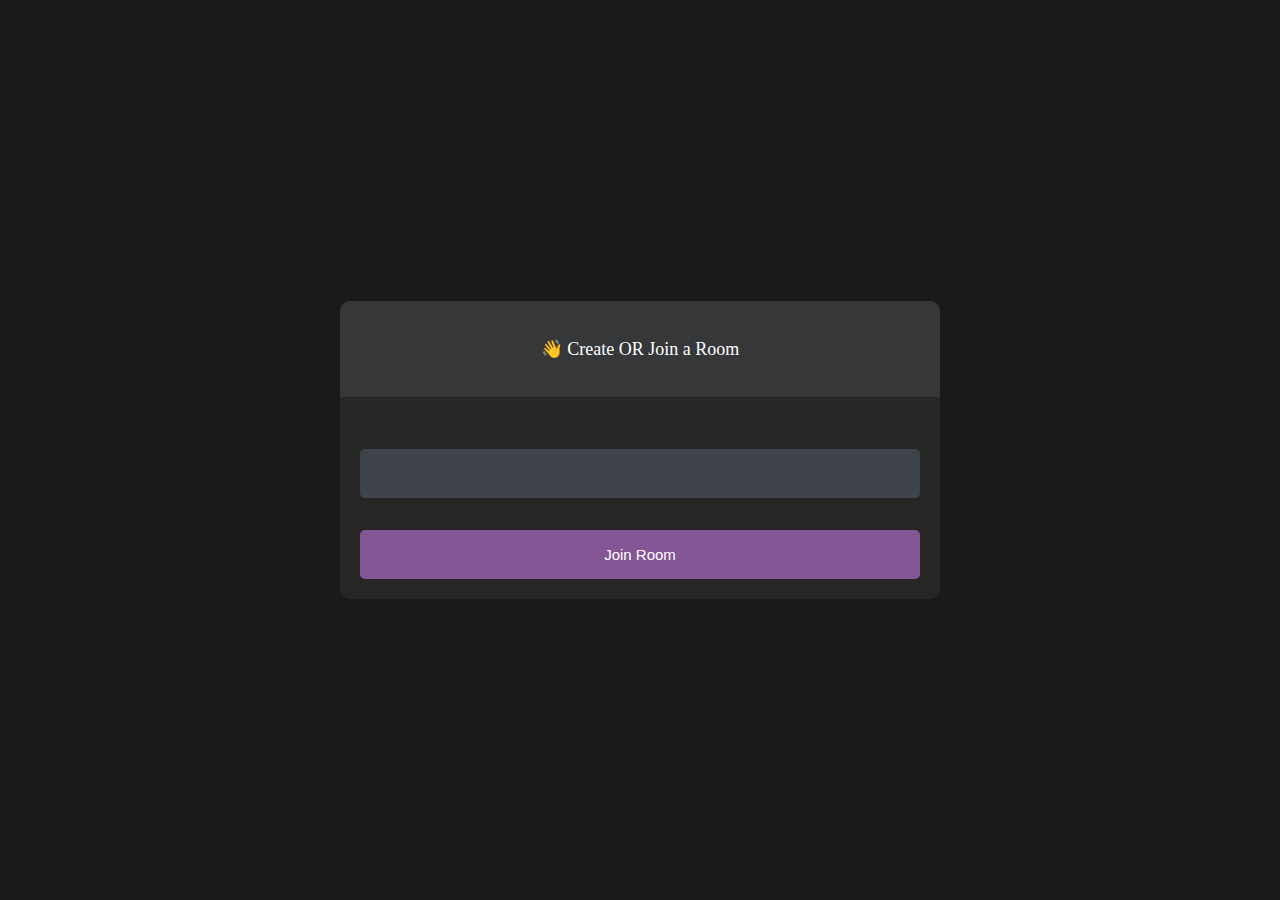
<file: index.html>
<!DOCTYPE html>
<html>
  <head>
    <meta charset="utf-8" />
    <meta http-equiv="X-UA-Compatible" content="IE=edge" />
    <title>PeerChat</title>
    <meta name="viewport" content="width=device-width, initial-scale=1" />
    <link rel="stylesheet" type="text/css" media="screen" href="main.css" />
  </head>
  <body>
    <div id="videos">
      <video class="video-player" id="user-1" autoplay playsinline></video>
      <video class="video-player" id="user-2" autoplay playsinline></video>
    </div>

    <div id="controls">
      <div class="control-container" id="camera-btn">
        <img src="icons/camera.png" alt="camera" />
      </div>

      <div class="control-container" id="picture-btn">
        <img src="icons/picture.png" alt="pic" />
      </div>

      <div class="control-container" id="mic-btn">
        <img src="icons/mic.png" alt="mic" />
      </div>

      <a href="lobby.html">
        <div class="control-container" id="leave-btn">
          <img src="icons/phone.png" alt="phone" />
        </div>
      </a>

      <canvas
        id="canvas"
        width="320"
        height="240"
        style="display: block; position: absolute; right: -367px; bottom: 0"
      ></canvas>
      <a id="download" style="display: none">Download Image</a>
    </div>
  </body>
  <script src="agora-rtm-sdk-1.4.4.js"></script>
  <script src="main.js"></script>
</html>
</file>
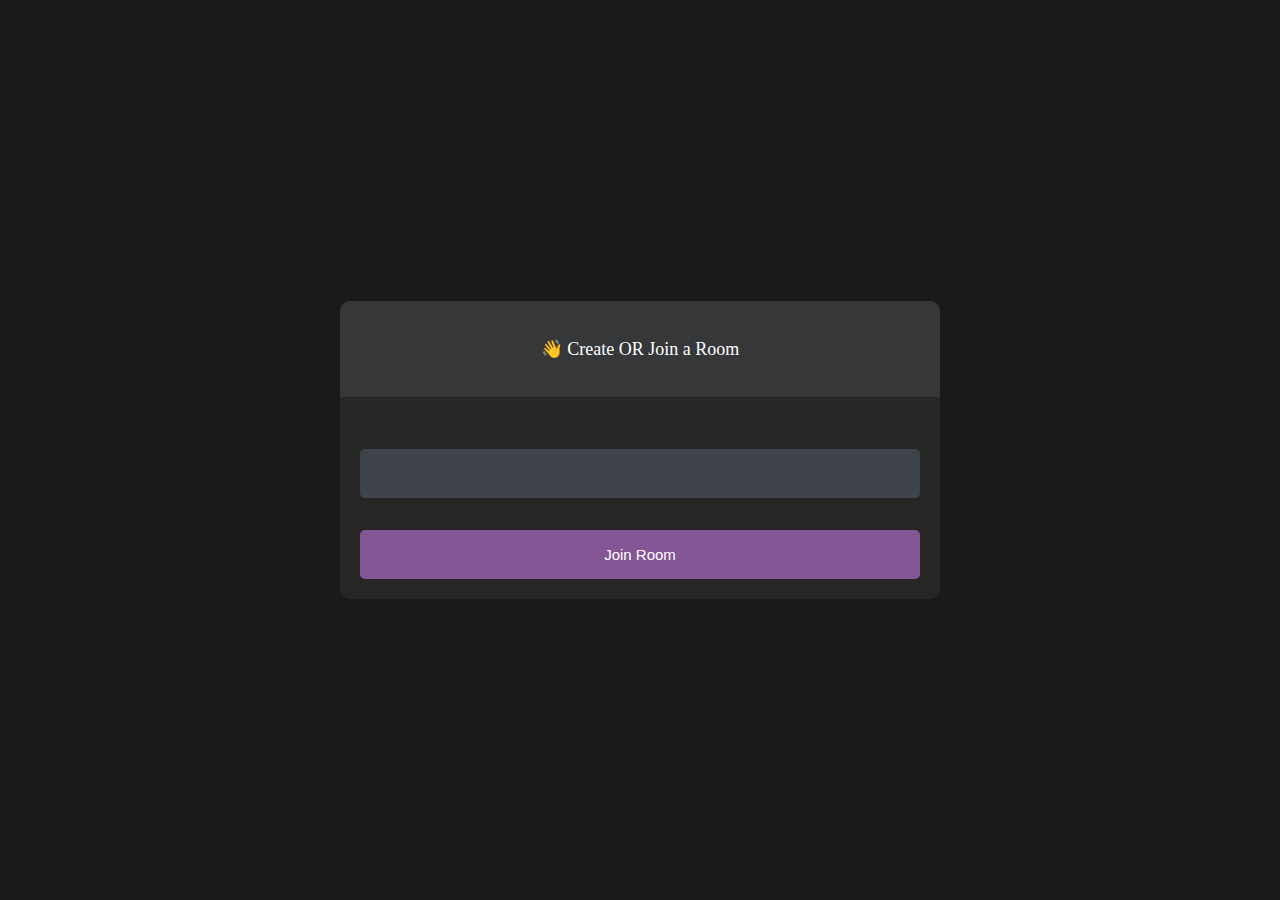
<file: lobby.html>
<!DOCTYPE html>
<html>
  <head>
    <meta charset="utf-8" />
    <meta http-equiv="X-UA-Compatible" content="IE=edge" />
    <title>PeerChat</title>
    <meta name="viewport" content="width=device-width, initial-scale=1" />
    <link rel="stylesheet" type="text/css" media="screen" href="lobby.css" />
  </head>
  <body>
    <main id="lobby-container">
      <div id="form-container">
        <div id="form__container__header">
          <p>👋 Create OR Join a Room</p>
        </div>

        <div id="form__content__wrapper">
          <form id="join-form">
            <input type="text" name="invite_link" required />
            <input type="submit" value="Join Room" />
          </form>
        </div>
      </div>
    </main>
  </body>

  <script>
    let form = document.getElementById("join-form");

    form.addEventListener("submit", (e) => {
      e.preventDefault();
      let inviteCode = e.target.invite_link.value;
      window.location = `index.html?room=${inviteCode}`;
    });
  </script>
</html>
</file>
<file: main.css>
* {
  margin: 0;
  padding: 0;
  box-sizing: border-box;
}

#videos {
  display: grid;
  grid-template-columns: 1fr;
  height: 100vh;
  overflow: hidden;
  transform: scaleX(-1); /* Mirror the video horizontally */
}

.video-player {
  background-color: black;
  width: 100%;
  height: 100%;
  object-fit: cover;
}

#user-2 {
  display: none;
}

.smallFrame {
  position: fixed;
  top: 20px;
  left: 20px;
  height: 170px;
  width: 300px;
  border-radius: 5px;
  border: 2px solid #b366f9;
  -webkit-box-shadow: 3px 3px 15px -1px rgba(0, 0, 0, 0.77);
  box-shadow: 3px 3px 15px -1px rgba(0, 0, 0, 0.77);
  z-index: 999;
}

#controls {
  position: fixed;
  bottom: 20px;
  left: 50%;
  transform: translateX(-50%);
  display: flex;
  gap: 1em;
}

.control-container {
  background-color: rgb(179, 102, 249, 0.9);
  padding: 20px;
  border-radius: 50%;
  display: flex;
  justify-content: center;
  align-items: center;
  cursor: pointer;
}

.control-container img {
  height: 30px;
  width: 30px;
}

#leave-btn {
  background-color: rgb(255, 80, 80, 1);
}

@media screen and (max-width: 600px) {
  .smallFrame {
    height: 80px;
    width: 120px;
  }

  .control-container img {
    height: 20px;
    width: 20px;
  }
}
</file>
<file: lobby.css>
body {
  background-color: #1a1a1a;
  color: #fff;
}

#form-container {
  width: 90%;
  max-width: 600px;
  border-radius: 10px;
  background-color: #262625;
  position: fixed;
  top: 50%;
  left: 50%;
  transform: translate(-50%, -50%);
}

#form__container__header {
  border-radius: 10px 10px 0 0;
  padding: 30px;
  text-align: center;
  background-color: #363739;
  margin: 0;
  font-size: 18px;
  font-size: 300;
  line-height: 0;
}

#form__content__wrapper {
  padding: 20px;
}

input {
  box-sizing: border-box;
  color: #fff;
  width: 100%;
  margin: 0;
  border: none;
  border-radius: 5px;
  padding: 16px 20px;
  font-size: 15px;
  background-color: #3f434a;
  margin-top: 32px;
}

input[type="submit"] {
  background-color: #845695;
}
</file>
